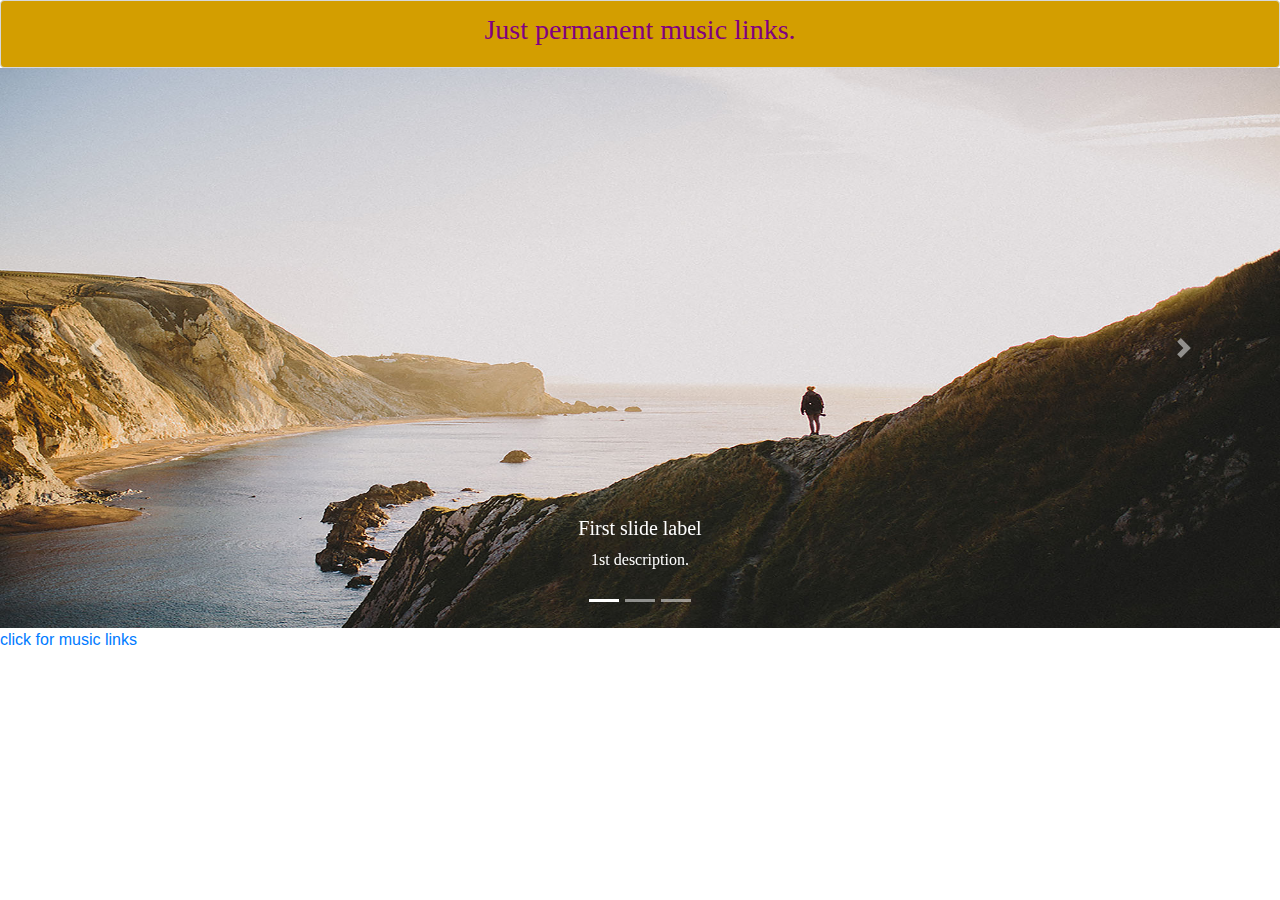
<file: index.html>
<!doctype html>
<html lang="en">
  <head>
    <!-- Required meta tags -->
    <meta charset="utf-8">
    <meta name="viewport" content="width=device-width, initial-scale=1, shrink-to-fit=no">

    <!-- Bootstrap CSS -->
    <link rel="stylesheet" href="source\css\bootstrap.min.css" >
    <link rel="stylesheet" type="text/css" href="source/style.css">

    <title>Hello, world!</title>
  </head>
  <body>

        <!-- School header part -->
       <!--  <nav class="navbar navbar-light ">
        </nav> -->
        <div class="alert alert-secondary sticky-top" role="alert">
            <h3>Just permanent music links.</h3>
        </div>

        <div id="carouselExampleCaptions" class="carousel slide" data-ride="carousel" >
             <ol class="carousel-indicators">
                <li data-target="#carouselExampleCaptions" data-slide-to="0" class="active"></li>
                <li data-target="#carouselExampleCaptions" data-slide-to="1"></li>
                <li data-target="#carouselExampleCaptions" data-slide-to="2"></li>
            </ol>
            <div class="carousel-inner">
                <div class="carousel-item active" data-interval = "10000">
                  <img src="assets/img/cover.jpg" class="d-block w-100 carouselImage" alt="..." >
                  <div class="carousel-caption d-none d-md-block">
                    <h5>First slide label</h5>
                    <p>1st description.</p>
                  </div>
                </div>
                <div class="carousel-item" data-interval = "10000">
                  <img src="assets\img\car.jpg" class="d-block w-100 carouselImage" alt="...">
                  <div class="carousel-caption d-none d-md-block">
                    <h5>Second slide label</h5>
                    <p>2nd description.</p>
                  </div>
                </div>
                <div class="carousel-item" data-interval = "10000">
                  <img src="assets/img/bg.jpg" class="d-block w-100 carouselImage" alt="...">
                  <div class="carousel-caption d-none d-md-block">
                    <h5>Third slide label</h5>
                    <p>3rd description.</p>
                  </div>
                </div>
            </div>
             <a class="carousel-control-prev" href="#carouselExampleCaptions" role="button" data-slide="prev">
                <span class="carousel-control-prev-icon" aria-hidden="true"></span>
                <span class="sr-only">Previous</span>
            </a>
            <a class="carousel-control-next" href="#carouselExampleCaptions" role="button" data-slide="next">
                <span class="carousel-control-next-icon" aria-hidden="true"></span>
                <span class="sr-only">Next</span>
            </a>
        </div>

      
          




        </div>

        <a href="music.html">click for music links</a> <br>

      

    <!-- Optional JavaScript -->
    <!-- jQuery first, then Popper.js, then Bootstrap JS -->
    <script src="https://code.jquery.com/jquery-3.4.1.slim.min.js" integrity="sha384-J6qa4849blE2+poT4WnyKhv5vZF5SrPo0iEjwBvKU7imGFAV0wwj1yYfoRSJoZ+n" crossorigin="anonymous"></script>
    <script src="https://cdn.jsdelivr.net/npm/popper.js@1.16.0/dist/umd/popper.min.js" integrity="sha384-Q6E9RHvbIyZFJoft+2mJbHaEWldlvI9IOYy5n3zV9zzTtmI3UksdQRVvoxMfooAo" crossorigin="anonymous"></script>
    <script src="https://stackpath.bootstrapcdn.com/bootstrap/4.4.1/js/bootstrap.min.js" integrity="sha384-wfSDF2E50Y2D1uUdj0O3uMBJnjuUD4Ih7YwaYd1iqfktj0Uod8GCExl3Og8ifwB6" crossorigin="anonymous"></script>
  </body>
</html>
</file>
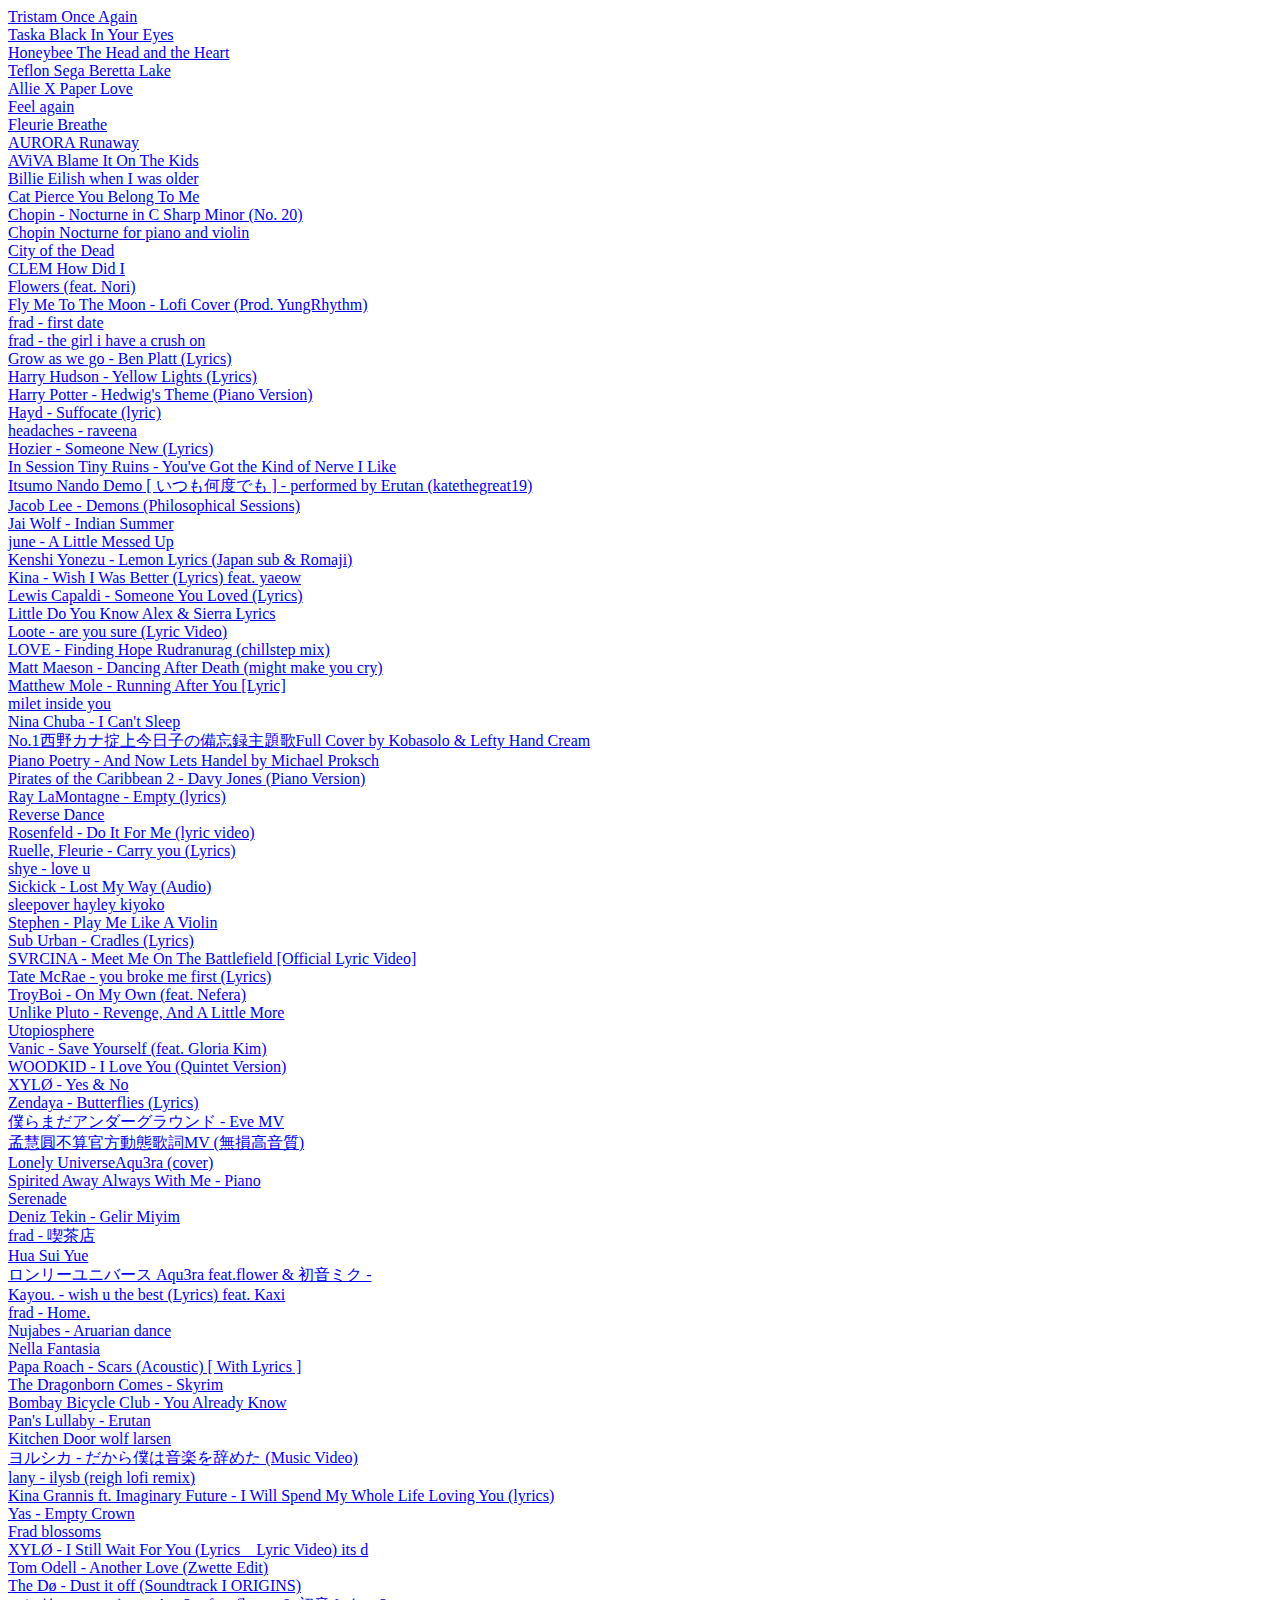
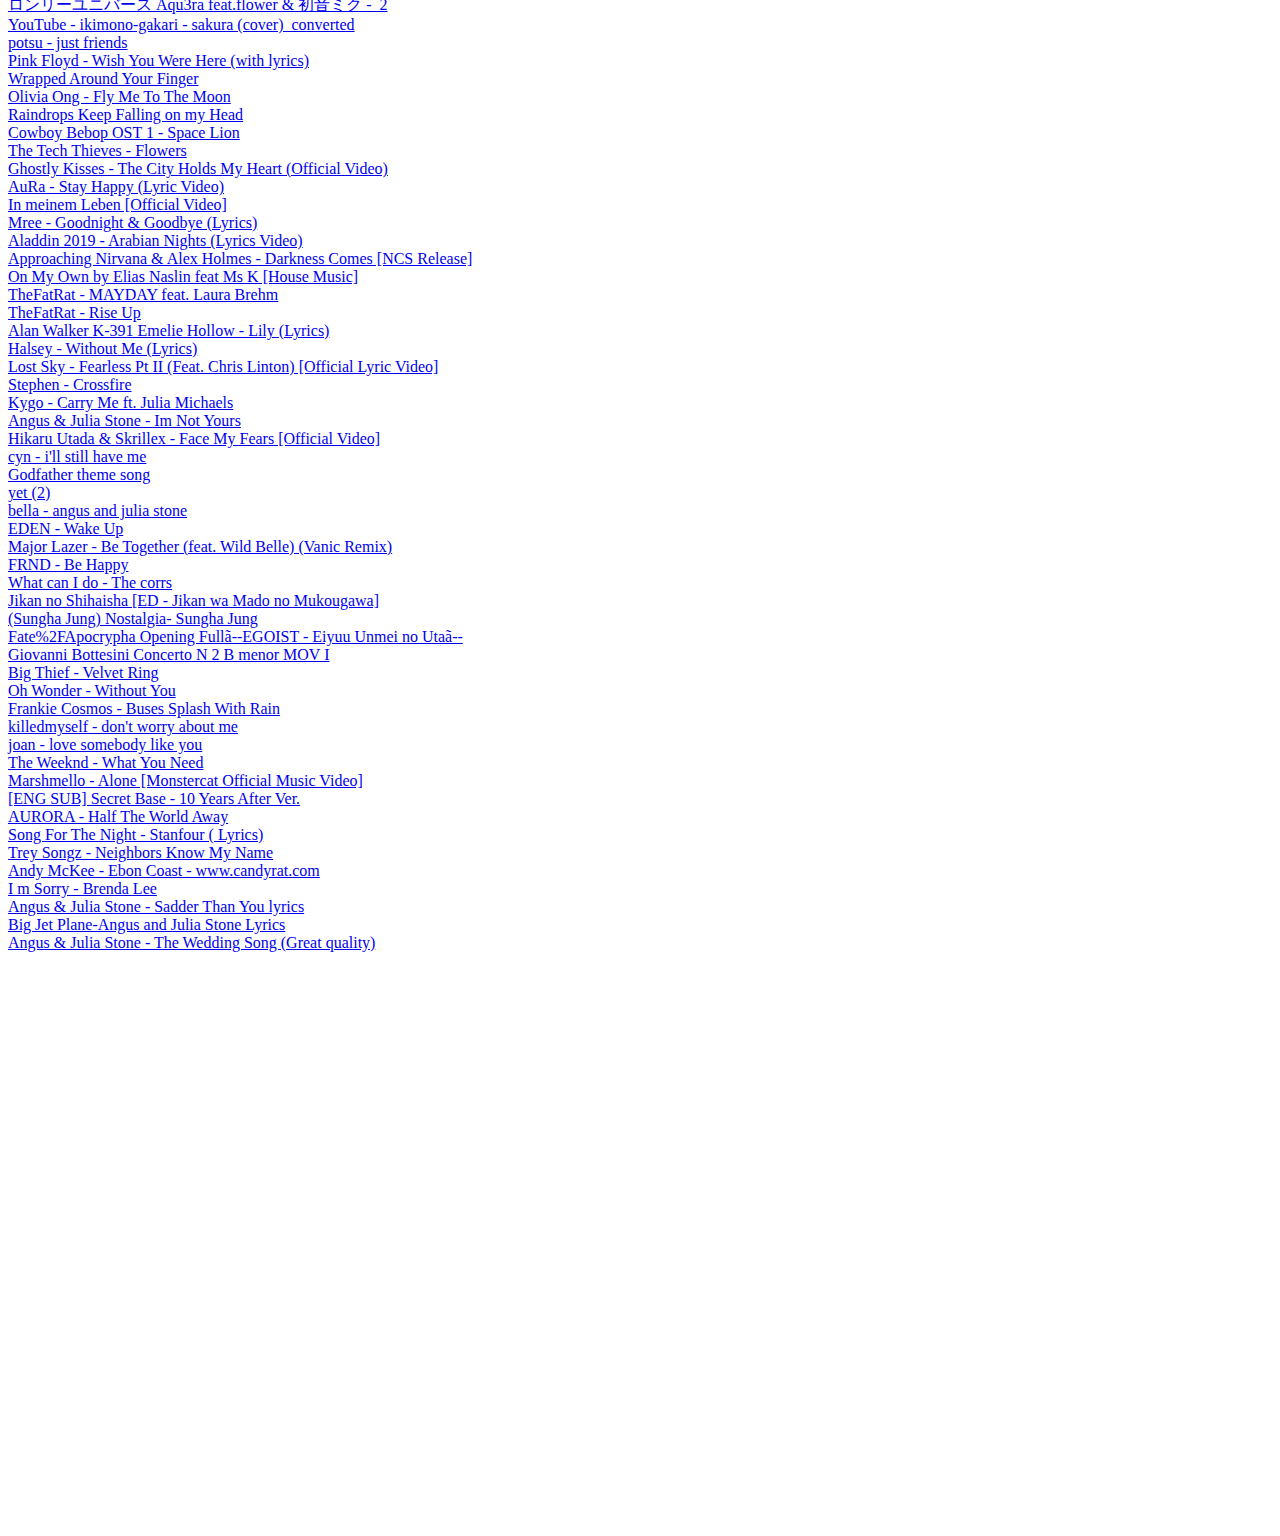
<file: music.html>
<!DOCTYPE html>
<html>
<head>
	<title>music</title>
</head>
<body>

	  <div>
          <a href="source/music/Tristam Once Again.mp3">Tristam Once Again</a> <br>
          
          <a href="source/music/Taska Black In Your Eyes.mp3">Taska Black In Your Eyes</a> <br>
          
          <a href="source/music/Honeybee The Head and the Heart.mp3">Honeybee The Head and the Heart</a> <br>
          
          <a href="source/music/Teflon Sega Beretta Lake.mp3">Teflon Sega Beretta Lake</a> <br>

          <a href="source/music/Allie X Paper Love.mp3">Allie X Paper Love</a> <br>

          <a href="source/music/Feel again.mp3">Feel again</a> <br>

          <a href="source/music/Fleurie Breathe.mp3">Fleurie Breathe</a> <br>

          <a href="source/music/AURORA Runaway.mp3">AURORA Runaway</a> <br>

          <a href="source/music/AViVA Blame It On The Kids.mp3">AViVA Blame It On The Kids</a> <br>

          <a href="source/music/Billie Eilish when I was older.mp3">Billie Eilish when I was older</a><br>

          <a href="source/music/Cat Pierce You Belong To Me.mp3">Cat Pierce You Belong To Me</a> <br>

          <a href="source/music/Chopin - Nocturne in C Sharp Minor (No. 20).mp3">Chopin - Nocturne in C Sharp Minor (No. 20)</a> <br>

          <a href="source/music/Chopin Nocturne for piano and violin.mp3">Chopin Nocturne for piano and violin</a> <br>

          <a href="source/music/City of the Dead.mp3">City of the Dead</a> <br>

          <a href="source/music/CLEM How Did I.mp3">CLEM How Did I</a> <br>

          <a href="source/music/Flowers (feat. Nori).mp3">Flowers (feat. Nori)</a> <br>

          <a href="source/music/Fly Me To The Moon - Lofi Cover (Prod. YungRhythm).mp3">Fly Me To The Moon - Lofi Cover (Prod. YungRhythm)</a> <br>

          <a href="source/music/frad - first date.mp3">frad - first date</a> <br>

          <a href="source/music/frad - the girl i have a crush on.mp3">frad - the girl i have a crush on</a> <br>

          <a href="source/music/Grow as we go - Ben Platt (Lyrics).mp3">Grow as we go - Ben Platt (Lyrics)</a> <br>

          <a href="source/music/Harry Hudson - Yellow Lights (Lyrics).mp3">Harry Hudson - Yellow Lights (Lyrics)</a> <br>

          <a href="source/music/Harry Potter - Hedwig's Theme (Piano Version).mp3">Harry Potter - Hedwig's Theme (Piano Version)</a> <br>

          <a href="source/music/Hayd - Suffocate (lyric).mp3">Hayd - Suffocate (lyric)</a> <br>

          <a href="source/music/headaches - raveena.mp3">headaches - raveena</a> <br>

          <a href="source/music/Hozier - Someone New (Lyrics).mp3">Hozier - Someone New (Lyrics)</a> <br>

          <a href="source/music/In Session Tiny Ruins - You've Got the Kind of Nerve I Like.mp3">In Session Tiny Ruins - You've Got the Kind of Nerve I Like</a> <br>

          <a href="source/music/Itsumo Nando Demo [ いつも何度でも ] - performed by Erutan (katethegreat19).mp3">Itsumo Nando Demo [ いつも何度でも ] - performed by Erutan (katethegreat19)</a> <br>

          <a href="source/music/Jacob Lee - Demons (Philosophical Sessions).mp3">Jacob Lee - Demons (Philosophical Sessions)</a> <br>
          
          <a href="source/music/Jai Wolf - Indian Summer.mp3">Jai Wolf - Indian Summer</a> <br>

          <a href="source/music/june - A Little Messed Up.mp3">june - A Little Messed Up</a> <br>

          <a href="source/music/Kenshi Yonezu - Lemon Lyrics (Japan sub & Romaji).mp3">Kenshi Yonezu - Lemon Lyrics (Japan sub & Romaji)</a> <br>

          <a href="source/music/Kina - Wish I Was Better (Lyrics) feat. yaeow.mp3">Kina - Wish I Was Better (Lyrics) feat. yaeow</a> <br>

          <a href="source/music/Lewis Capaldi - Someone You Loved (Lyrics).mp3">Lewis Capaldi - Someone You Loved (Lyrics)</a> <br>

          <a href="source/music/Little Do You Know Alex & Sierra Lyrics.mp3">Little Do You Know Alex & Sierra Lyrics</a> <br>

          <a href="source/music/Loote - are you sure (Lyric Video).mp3">Loote - are you sure (Lyric Video)</a> <br>

          <a href="source/music/LOVE - Finding Hope Rudranurag (chillstep mix).mp3">LOVE - Finding Hope Rudranurag (chillstep mix)</a> <br>

          <a href="source/music/Matt Maeson - Dancing After Death (might make you cry).mp3">Matt Maeson - Dancing After Death (might make you cry)</a> <br>

          <a href="source/music/Matthew Mole - Running After You [Lyric].mp3">Matthew Mole - Running After You [Lyric]</a> <br>

          <a href="source/music/milet inside you.mp3">milet inside you</a> <br>

          <a href="source/music/Nina Chuba - I Can't Sleep.mp3">Nina Chuba - I Can't Sleep</a> <br>

          <a href="source/music/No.1西野カナ掟上今日子の備忘録主題歌Full Cover by Kobasolo & Lefty Hand Cream.mp3">No.1西野カナ掟上今日子の備忘録主題歌Full Cover by Kobasolo & Lefty Hand Cream</a> <br>

          <a href="source/music/Piano Poetry - And Now Lets Handel by Michael Proksch.mp3">Piano Poetry - And Now Lets Handel by Michael Proksch</a> <br>

          <a href="source/music/Pirates of the Caribbean 2 - Davy Jones (Piano Version).mp3">Pirates of the Caribbean 2 - Davy Jones (Piano Version)</a> <br>

          <a href="source/music/Ray LaMontagne - Empty (lyrics).mp3">Ray LaMontagne - Empty (lyrics)</a> <br>

          <a href="source/music/Reverse Dance.mp3">Reverse Dance</a> <br>

          <a href="source/music/Rosenfeld - Do It For Me (lyric video).mp3">Rosenfeld - Do It For Me (lyric video)</a> <br>

          <a href="source/music/Ruelle, Fleurie - Carry you (Lyrics).mp3">Ruelle, Fleurie - Carry you (Lyrics)</a> <br>

          <a href="source/music/shye - love u.mp3">shye - love u</a> <br>

          <a href="source/music/Sickick - Lost My Way (Audio).mp3">Sickick - Lost My Way (Audio)</a> <br>

          <a href="source/music/sleepover hayley kiyoko.mp3">sleepover hayley kiyoko</a> <br>

          <a href="source/music/Stephen - Play Me Like A Violin.mp3">Stephen - Play Me Like A Violin</a> <br>

          <a href="source/music/Sub Urban - Cradles (Lyrics).mp3">Sub Urban - Cradles (Lyrics)</a> <br>

          <a href="source/music/SVRCINA - Meet Me On The Battlefield [Official Lyric Video].mp3">SVRCINA - Meet Me On The Battlefield [Official Lyric Video]</a> <br>

          <a href="source/music/Tate McRae - you broke me first (Lyrics).mp3">Tate McRae - you broke me first (Lyrics)</a> <br>

          <a href="source/music/TroyBoi - On My Own (feat. Nefera).mp3">TroyBoi - On My Own (feat. Nefera)</a> <br>

          <a href="source/music/Unlike Pluto - Revenge, And A Little More.mp3">Unlike Pluto - Revenge, And A Little More</a> <br>
          
          <a href="source/music/Utopiosphere.mp3">Utopiosphere</a> <br>

          <a href="source/music/Vanic - Save Yourself (feat. Gloria Kim).mp3">Vanic - Save Yourself (feat. Gloria Kim)</a> <br>

          <a href="source/music/WOODKID - I Love You (Quintet Version).mp3">WOODKID - I Love You (Quintet Version)</a> <br>

          <a href="source/music/XYLØ - Yes & No.mp3">XYLØ - Yes & No</a> <br>

          <a href="source/music/Zendaya - Butterflies (Lyrics).mp3">Zendaya - Butterflies (Lyrics)</a> <br>

          <a href="source/music/僕らまだアンダーグラウンド - Eve MV.mp3">僕らまだアンダーグラウンド - Eve MV</a> <br>

          <a href="source/music/孟慧圓不算官方動態歌詞MV (無損高音質).mp3">孟慧圓不算官方動態歌詞MV (無損高音質)</a> <br>
          
          <a href="source/music/弾き手ロンリーユニバースを歌ってみた Lonely UniverseAqu3ra (cover).mp3">Lonely UniverseAqu3ra (cover)</a> <br>

          <a href="source/music/Spirited Away Always With Me - Piano.mp3">Spirited Away Always With Me - Piano</a> <br>

          <a href="source/music/Serenade.mp3">Serenade</a> <br>

          <a href="source/music/Deniz Tekin - Gelir Miyim.mp3">Deniz Tekin - Gelir Miyim</a> <br>

          <a href="source/music/frad - 喫茶店.mp3">frad - 喫茶店</a> <br>

          <a href="source/music/Hua Sui Yue.mp3">Hua Sui Yue</a> <br>

          <a href="source/music/ロンリーユニバース Aqu3ra feat.flower & 初音ミク -.mp3">ロンリーユニバース Aqu3ra feat.flower & 初音ミク -</a> <br>

          <a href="source/music/Kayou. - wish u the best (Lyrics) feat. Kaxi.mp3">Kayou. - wish u the best (Lyrics) feat. Kaxi</a> <br>

          <a href="source/music/frad - Home..mp3">frad - Home.</a> <br>

          <a href="source/music/Nujabes - Aruarian dance.mp3">Nujabes - Aruarian dance</a> <br>

          <a href="source/music/Nella Fantasia.mp3">Nella Fantasia</a> <br>

          <a href="source/music/Papa Roach - Scars (Acoustic) [ With Lyrics ].mp3">Papa Roach - Scars (Acoustic) [ With Lyrics ]</a> <br>

          <a href="source/music/The Dragonborn Comes - Skyrim.mp3">The Dragonborn Comes - Skyrim</a> <br>

          <a href="source/music/Bombay Bicycle Club - You Already Know.mp3">Bombay Bicycle Club - You Already Know</a> <br>

          <a href="source/music/Pan's Lullaby - Erutan.mp3">Pan's Lullaby - Erutan</a> <br>

          <a href="source/music/Kitchen Door wolf larsen.mp3">Kitchen Door wolf larsen</a> <br>

          <a href="source/music/ヨルシカ - だから僕は音楽を辞めた (Music Video).mp3">ヨルシカ - だから僕は音楽を辞めた (Music Video)</a> <br>

          <a href="source/music/lany - ilysb (reigh lofi remix).mp3">lany - ilysb (reigh lofi remix)</a> <br>

          <a href="source/music/Kina Grannis ft. Imaginary Future - I Will Spend My Whole Life Loving You (lyrics).mp3">Kina Grannis ft. Imaginary Future - I Will Spend My Whole Life Loving You (lyrics)</a> <br>

          <a href="source/music/Yas - Empty Crown.mp3">Yas - Empty Crown</a> <br>

          <a href="source/music/blossoms.mp3">Frad blossoms</a> <br>

          <a href="source/music/XYLØ - I Still Wait For You (Lyrics _ Lyric Video) its d.mp3">XYLØ - I Still Wait For You (Lyrics _ Lyric Video) its d</a> <br>

          <a href="source/music/Tom Odell - Another Love (Zwette Edit).mp3">Tom Odell - Another Love (Zwette Edit)</a> <br>

          <a href="source/music/The Dø - Dust it off (Soundtrack I ORIGINS).mp3">The Dø - Dust it off (Soundtrack I ORIGINS)</a> <br>

          <a href="source/music/ロンリーユニバース Aqu3ra feat.flower & 初音ミク -_2.mp3">ロンリーユニバース Aqu3ra feat.flower & 初音ミク -_2</a> <br>

          <a href="source/music/YouTube - ikimono-gakari - sakura (cover)_converted.mp3">YouTube - ikimono-gakari - sakura (cover)_converted</a> <br>

          <a href="source/music/potsu - just friends.mp3">potsu - just friends</a> <br>

          <a href="source/music/Pink Floyd - Wish You Were Here (with lyrics).mp3">Pink Floyd - Wish You Were Here (with lyrics)</a> <br>

          <a href="source/music/Wrapped Around Your Finger.mp3">Wrapped Around Your Finger</a> <br>
          
          <a href="source/music/Olivia Ong - Fly Me To The Moon.mp3">Olivia Ong - Fly Me To The Moon</a> <br>

          <a href="source/music/Raindrops Keep Falling on my Head.mp3">Raindrops Keep Falling on my Head</a> <br>

          <a href="source/music/Cowboy Bebop OST 1 - Space Lion.mp3">Cowboy Bebop OST 1 - Space Lion</a> <br>
          
          <a href="source/music/The Tech Thieves - Flowers.mp3">The Tech Thieves - Flowers</a> <br>

            
          <a href="source/music/Ghostly Kisses - The City Holds My Heart (Official Video).mp3">Ghostly Kisses - The City Holds My Heart (Official Video)</a> <br>
  
          <a href="source/music/AuRa - Stay Happy (Lyric Video).mp3">AuRa - Stay Happy (Lyric Video)</a> <br>
  
          <a href="source/music/In meinem Leben [Official Video].mp3">In meinem Leben [Official Video]</a> <br>
  
          <a href="source/music/Mree - Goodnight & Goodbye (Lyrics).mp3">Mree - Goodnight & Goodbye (Lyrics)</a> <br>
  
          <a href="source/music/Aladdin 2019 - Arabian Nights (Lyrics Video).mp3">Aladdin 2019 - Arabian Nights (Lyrics Video)</a> <br>
  
          <a href="source/music/Approaching Nirvana & Alex Holmes - Darkness Comes [NCS Release].mp3">Approaching Nirvana & Alex Holmes - Darkness Comes [NCS Release]</a> <br>
  
          <a href="source/music/On My Own by Elias Naslin feat Ms K [House Music].mp3">On My Own by Elias Naslin feat Ms K [House Music]</a> <br>
  
          <a href="source/music/TheFatRat - MAYDAY feat. Laura Brehm.mp3">TheFatRat - MAYDAY feat. Laura Brehm</a> <br>
  
          <a href="source/music/TheFatRat - Rise Up.mp3">TheFatRat - Rise Up</a> <br>
  
          <a href="source/music/Alan Walker K-391  Emelie Hollow - Lily (Lyrics).mp3">Alan Walker K-391  Emelie Hollow - Lily (Lyrics)</a> <br>
  
          <a href="source/music/Halsey - Without Me (Lyrics).mp3">Halsey - Without Me (Lyrics)</a> <br>
  
          <a href="source/music/Lost Sky - Fearless Pt II (Feat. Chris Linton) [Official Lyric Video].mp3">Lost Sky - Fearless Pt II (Feat. Chris Linton) [Official Lyric Video]</a> <br>
  
          <a href="source/music/Stephen - Crossfire.mp3">Stephen - Crossfire</a> <br>
  
          <a href="source/music/Kygo - Carry Me ft. Julia Michaels.mp3">Kygo - Carry Me ft. Julia Michaels</a> <br>
  
          <a href="source/music/Angus & Julia Stone - Im Not Yours.mp3">Angus & Julia Stone - Im Not Yours</a> <br>
  
          <a href="source/music/Hikaru Utada & Skrillex - Face My Fears [Official Video].mp3">Hikaru Utada & Skrillex - Face My Fears [Official Video]</a> <br>
  
          <a href="source/music/cyn - i'll still have me.mp3">cyn - i'll still have me</a> <br>
  
          <a href="source/music/Godfather theme song.mp3">Godfather theme song</a> <br>
  
          <a href="source/music/yet (2).mp3">yet (2)</a> <br>
  
          <a href="source/music/bella - angus and julia stone.mp3">bella - angus and julia stone</a> <br>
  
          <a href="source/music/EDEN - Wake Up.mp3">EDEN - Wake Up</a> <br>
  
          <a href="source/music/Major Lazer - Be Together (feat. Wild Belle) (Vanic Remix).mp3">Major Lazer - Be Together (feat. Wild Belle) (Vanic Remix)</a> <br>
  
          <a href="source/music/FRND - Be Happy.mp3">FRND - Be Happy</a> <br>
  
          <a href="source/music/What can I do - The corrs.mp3">What can I do - The corrs</a> <br>
  
          <a href="source/music/Jikan no Shihaisha [ED - Jikan wa Mado no Mukougawa].mp3">Jikan no Shihaisha [ED - Jikan wa Mado no Mukougawa]</a> <br>
  
          <a href="source/music/(Sungha Jung) Nostalgia- Sungha Jung.mp3">(Sungha Jung) Nostalgia- Sungha Jung</a> <br>
  
          <a href="source/music/Fate%2FApocrypha Opening Fullã--EGOIST - Eiyuu Unmei no Utaã--.mp3">Fate%2FApocrypha Opening Fullã--EGOIST - Eiyuu Unmei no Utaã--</a> <br>
  
          <a href="source/music/Giovanni Bottesini Concerto N 2 B menor MOV I.mp3">Giovanni Bottesini Concerto N 2 B menor MOV I</a> <br>
  
          <a href="source/music/Big Thief - Velvet Ring.mp3">Big Thief - Velvet Ring</a> <br>
  
          <a href="source/music/Oh Wonder - Without You.mp3">Oh Wonder - Without You</a> <br>
  
          <a href="source/music/Frankie Cosmos - Buses Splash With Rain.mp3">Frankie Cosmos - Buses Splash With Rain</a> <br>
  
          <a href="source/music/killedmyself - don't worry about me.mp3">killedmyself - don't worry about me</a> <br>
  
          <a href="source/music/joan - love somebody like you.mp3">joan - love somebody like you</a> <br>
  
          <a href="source/music/The Weeknd - What You Need.mp3">The Weeknd - What You Need</a> <br>
  
          <a href="source/music/Marshmello - Alone [Monstercat Official Music Video].mp3">Marshmello - Alone [Monstercat Official Music Video]</a> <br>
  
          <a href="source/music/[ENG SUB] Secret Base - 10 Years After Ver..mp3">[ENG SUB] Secret Base - 10 Years After Ver.</a> <br>
  
          <a href="source/music/AURORA - Half The World Away.mp3">AURORA - Half The World Away</a> <br>
  
          <a href="source/music/Song For The Night - Stanfour ( Lyrics).mp3">Song For The Night - Stanfour ( Lyrics)</a> <br>
  
          <a href="source/music/Trey Songz - Neighbors Know My Name.mp3">Trey Songz - Neighbors Know My Name</a> <br>
  
          <a href="source/music/Andy McKee - Ebon Coast - www.candyrat.com.mp3">Andy McKee - Ebon Coast - www.candyrat.com</a> <br>
  
          <a href="source/music/I m Sorry - Brenda Lee.mp3">I m Sorry - Brenda Lee</a> <br>
  
          <a href="source/music/Angus & Julia Stone - Sadder Than You lyrics.mp3">Angus & Julia Stone - Sadder Than You lyrics</a> <br>
  
          <a href="source/music/Big Jet Plane-Angus and Julia Stone Lyrics.mp3">Big Jet Plane-Angus and Julia Stone Lyrics</a> <br>
  
          <a href="source/music/Angus & Julia Stone - The Wedding Song (Great quality).mp3">Angus & Julia Stone - The Wedding Song (Great quality)</a> <br>
  
          <!-- <a href="source/music/Audio-13_32kHz.mp3">Audio-13_32kHz</a> <br>
  
          <a href="source/music/Audio-21_22kHz.mp3">Audio-21_22kHz</a> <br> -->
  
          <a href="source/music/.mp3"></a> <br>
  
          <a href="source/music/.mp3"></a> <br>
  
          <a href="source/music/.mp3"></a> <br>
  
          <a href="source/music/.mp3"></a> <br>
  
          <a href="source/music/.mp3"></a> <br>
  
          <a href="source/music/.mp3"></a> <br>
  
          <a href="source/music/.mp3"></a> <br>
  
          <a href="source/music/.mp3"></a> <br>
  
          <a href="source/music/.mp3"></a> <br>
  
          <a href="source/music/.mp3"></a> <br>
  
          <a href="source/music/.mp3"></a> <br>
  
          <a href="source/music/.mp3"></a> <br>
  
          <a href="source/music/.mp3"></a> <br>
  
          <a href="source/music/.mp3"></a> <br>
  
          <a href="source/music/.mp3"></a> <br>
  
          <a href="source/music/.mp3"></a> <br>
  
          <a href="source/music/.mp3"></a> <br>
  
          <a href="source/music/.mp3"></a> <br>
  
          <a href="source/music/.mp3"></a> <br>
  
          <a href="source/music/.mp3"></a> <br>
  
          <a href="source/music/.mp3"></a> <br>
  
          <a href="source/music/.mp3"></a> <br>
  
          <a href="source/music/.mp3"></a> <br>
  
          <a href="source/music/.mp3"></a> <br>
  
          <a href="source/music/.mp3"></a> <br>
  
          <a href="source/music/.mp3"></a> <br>
  
          <a href="source/music/.mp3"></a> <br>
  
          <a href="source/music/.mp3"></a> <br>
  
          <a href="source/music/.mp3"></a> <br>
  
          <a href="source/music/.mp3"></a> <br>
  
          <a href="source/music/.mp3"></a> <br>
  
          <a href="source/music/.mp3"></a> <br>

</body>
</html>
</file>
<file: source/style.css>
nav{
	background-color: #d39e00;
}

h5{
	font-family: cursive;
}

h3 {
	color: purple;
	font-family: cursive;
}

p {
	font-family: cursive;
}

.alert {
	background-color: #d39e00;
	margin: 0;
	text-align: center;
}

.carouselImage {
	height: 35rem;
}
</file>
